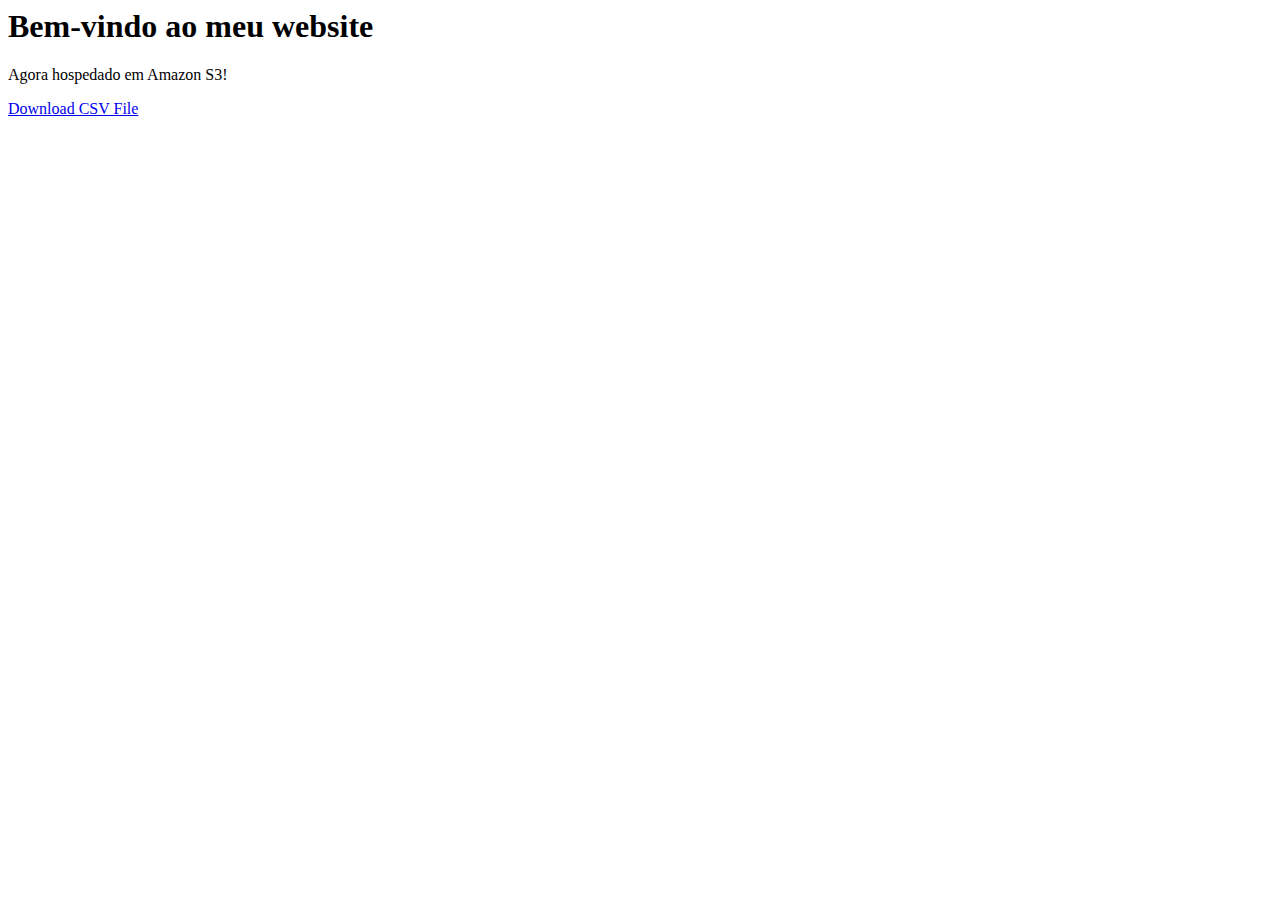
<file: Azimute/Sprint_6/Lab01_AWS_S3/index.html>
<html xmlns="http://www.w3.org/1999/xhtml" >
<head>
    <title>Home Page do meu WebSite</title>
</head>
<body>
  <h1>Bem-vindo ao meu website</h1>
  <p>Agora hospedado em Amazon S3!</p>
  <a href="dados/nomes.csv">Download CSV File</a> 
</body>
</html>
</file>
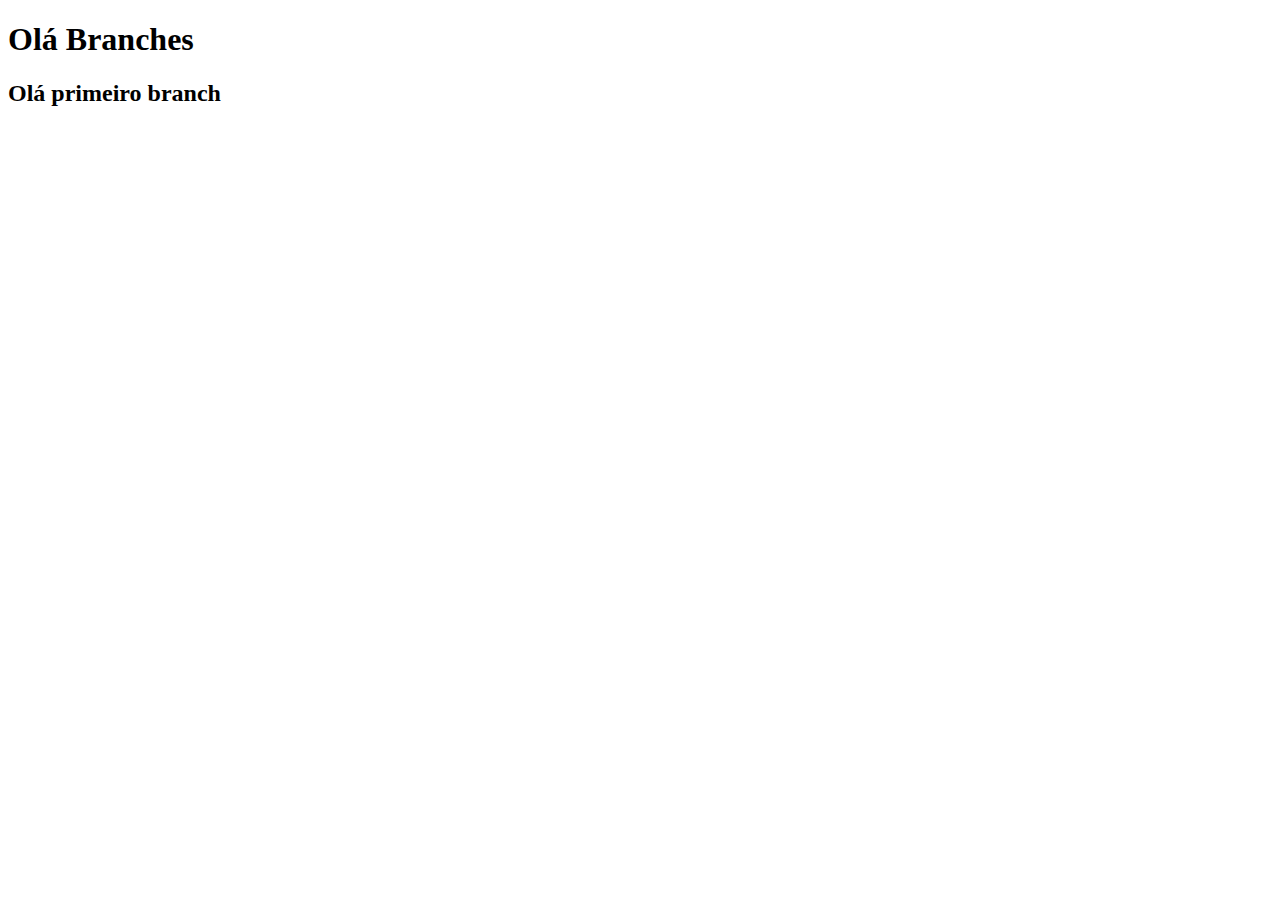
<file: Azimute/Sprint_1/Git/3-Branches/index.html>
<!DOCTYPE html>
<html lang="en">
<head>
    <meta charset="UTF-8">
    <meta http-equiv="X-UA-Compatible" content="IE=edge">
    <meta name="viewport" content="width=device-width, initial-scale=1.0">
    <title>Branches</title>
</head>
<body>
    <h1>
        Olá Branches
    </h1>
    <H2>
        Olá primeiro branch
    </H2>
</body>
</html>
</file>
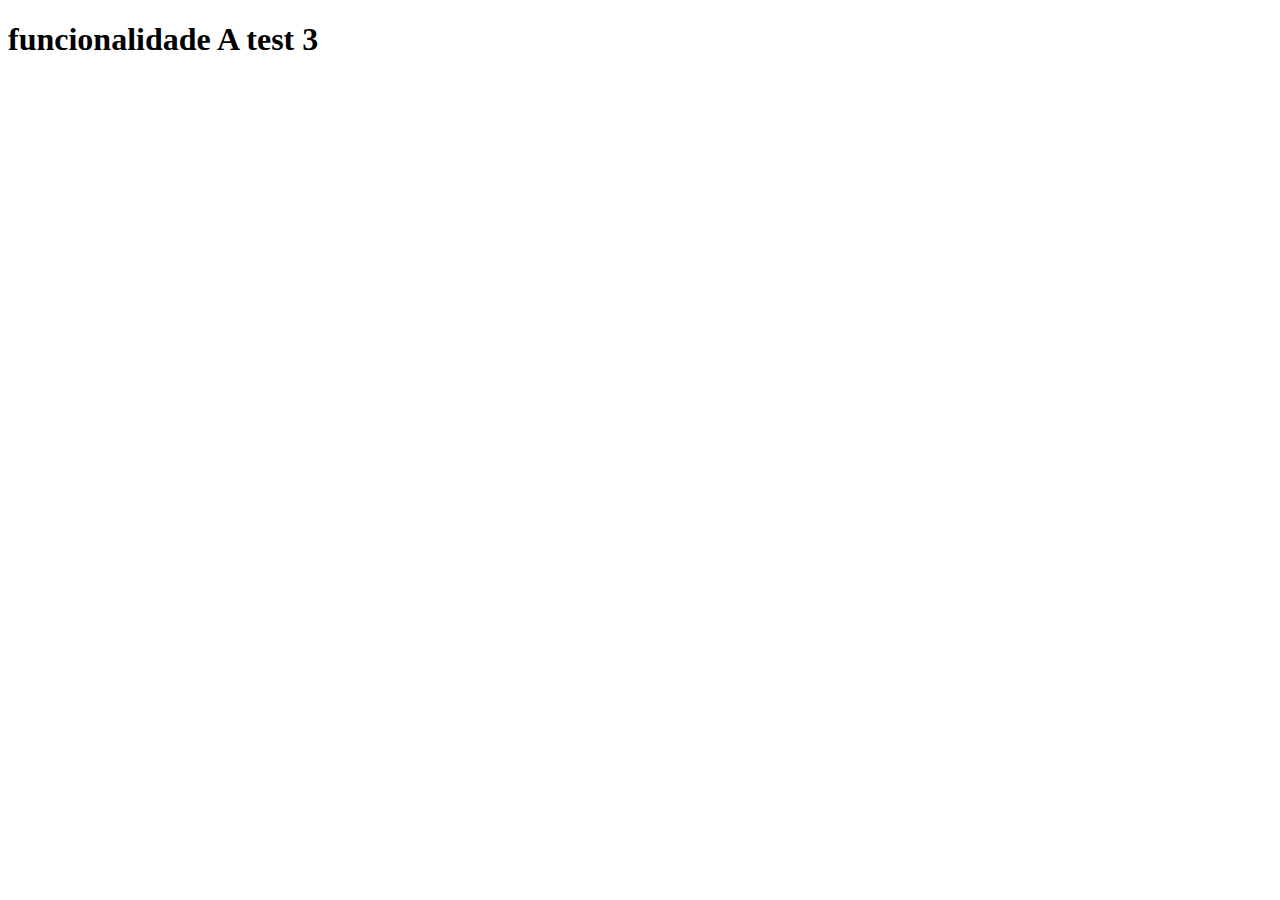
<file: Azimute/Sprint_1/Git/4-Compartilhamento/2_repo/index.html>
<!DOCTYPE html>
<html lang="en">
<head>
    <meta charset="UTF-8">
    <meta http-equiv="X-UA-Compatible" content="IE=edge">
    <meta name="viewport" content="width=device-width, initial-scale=1.0">
    <title>Repo</title>
</head>
<body>
    <h1>
        funcionalidade A test 3
    </h1>
</body>
</html>
</file>
